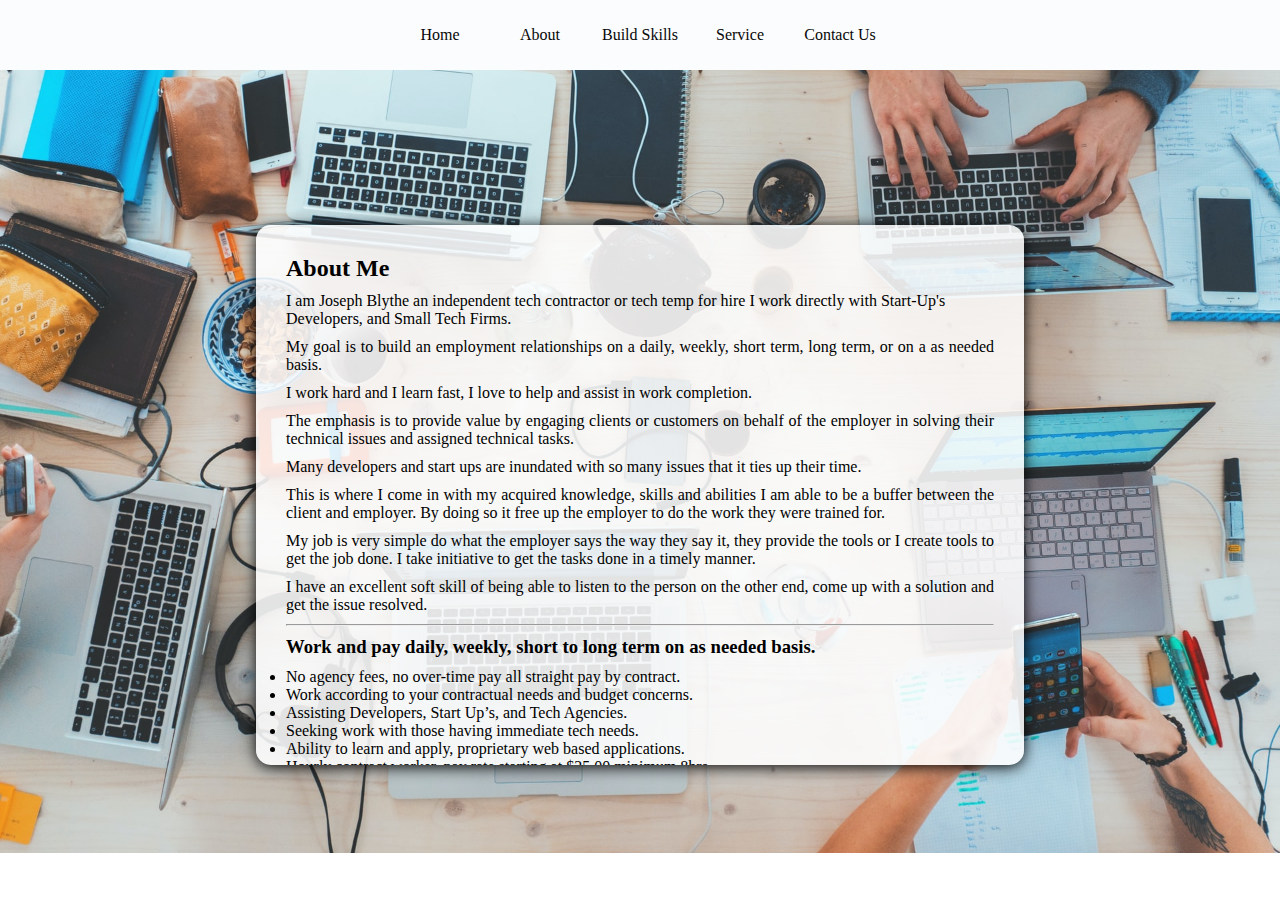
<file: about.html>
<!DOCTYPE html>
<html lang="en">
<head>
    <meta charset="UTF-8">
    <meta name="viewport" content="width=device-width, initial-scale=1.0">
    <link rel="stylesheet" href="css/about.css">
    <title>Tech Temp 4 Hire</title>
    <body>
        
</head>

<body>
    <div class="navbar">
        <div class="navbar_links">
            <ul class="menu">
                <li><a href="index.html" style="text-decoration: none;">Home</a></li>
				<li><a href="about.html" style="text-decoration: none;">About</a></li>
                <li><a href="skillup.html" style="text-decoration: none;">Build Skills</a></li>
				<li><a href="service.html" style="text-decoration: none;">Service</a></li>
				<li><a href="Contact Us.html" style="text-decoration: none;">Contact Us</a></li>
            </ul>
        </div>
        </div>
    </div>
    <script src='https://meet.jit.si/external_api.js'></script>
</head>
<body>


</script>
        <body>
            <div class="container">
            <div class="box">
            <div class="content">
            <h1>About Me</h1>
                   
                 
I am Joseph Blythe an independent tech contractor or tech temp for hire I work directly with Start-Up's Developers, and Small Tech Firms.<p> My goal is to build an employment relationships on a daily, weekly, short term, long term, or on a as needed basis.
  <p>I work hard and I learn fast, I love to help and assist in work completion.<p> The emphasis is to provide value by engaging clients or customers on behalf of the employer in solving their technical issues and assigned technical tasks.<p> Many developers and start ups are inundated with so many issues that it ties up their time. <p>This is where I come in with my acquired knowledge, skills and abilities I am able to be a buffer between the client and employer. By doing so it free up the employer to do the work they were trained for. <p>My job is very simple do what the employer says the way they say it, they provide the tools or I create tools to get the job done. I take initiative to get the tasks done in a timely manner. <p> I have an excellent soft skill of being able to listen to the person on the other end, come up with a solution and get the issue resolved.</p>
 </p>
 <HR>
    <p>
 <h3>Work and pay daily, weekly, short to long term on as needed basis.</h3><p>
 <ul>
    <li>No agency fees, no over-time pay all straight pay by contract. </li>
    <li>Work according to your contractual needs and budget concerns. </li>
    <li>Assisting Developers, Start Up’s, and Tech Agencies.</li>
  <li>Seeking work with those having immediate tech needs.</li>
  <li>Ability to learn and apply, proprietary web based applications.</li>
  <li>Hourly contract worker, pay rate starting at $25.00 minimum 8hrs.</li>
  <li>All employment,projects and assignments are to be done 100% virtually.</li>
  <li>Let's work please go to the <a href="Contact Us.html" style="text-decoration: none;">Contact Us or Video Chat</a>.</li>
  
  </ul>  





             </div>
            </div>
            </head>
             
    </body>
</html>
</file>
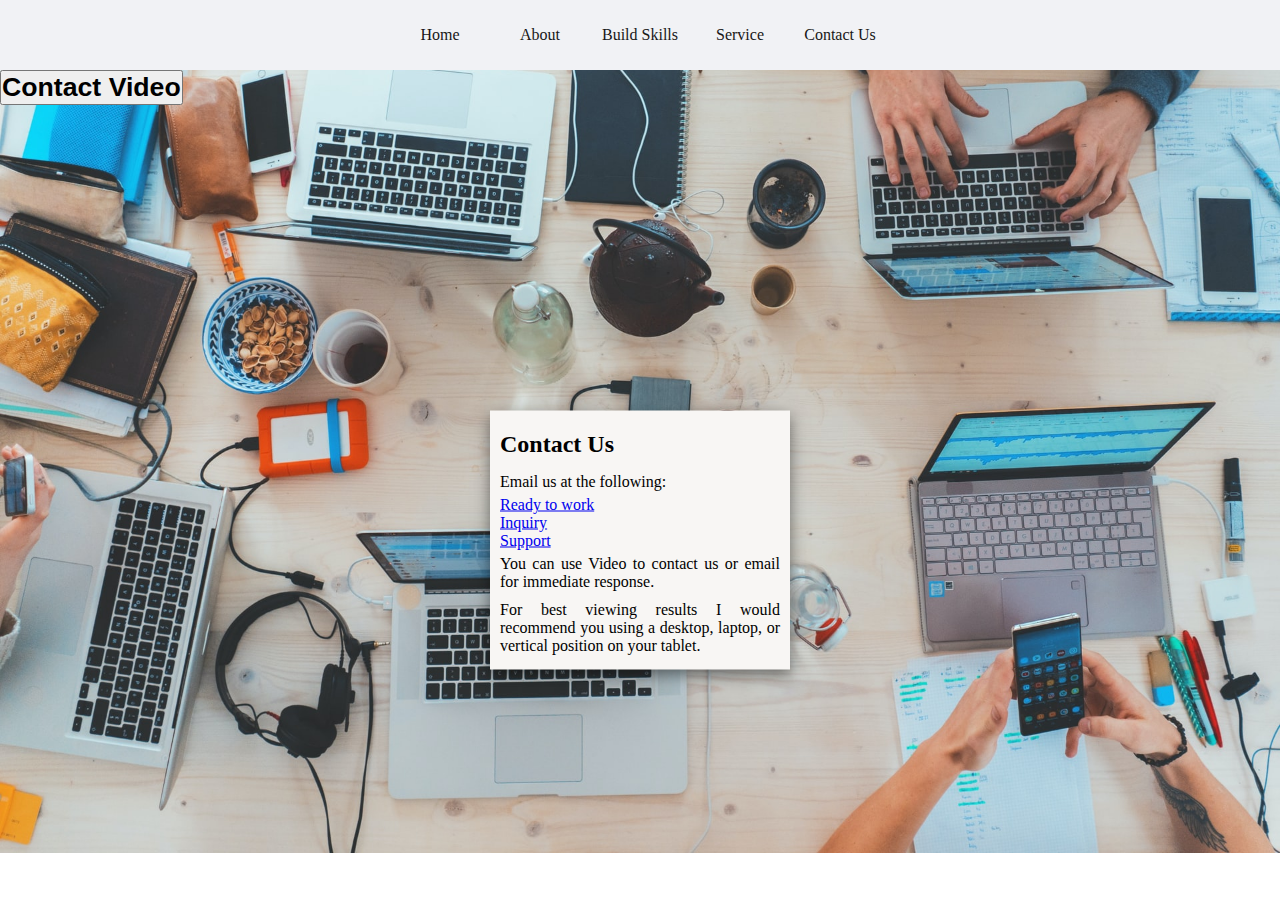
<file: Contact Us.html>
<!DOCTYPE html>
<html lang="en">
<head>
    <meta charset="UTF-8">
    <meta name="viewport" content="width=device-width, initial-scale=1.0">
    <link rel="stylesheet" href="css/Contact Us.css">
    <title>Tech Temp 4 Hire</title>
    <!-- start Gist JS code-->
 <script>
    (function(d,h,w){var gist=w.gist=w.gist||[];gist.methods=['trackPageView','identify','track','setAppId'];gist.factory=function(t){return function(){var e=Array.prototype.slice.call(arguments);e.unshift(t);gist.push(e);return gist;}};for(var i=0;i<gist.methods.length;i++){var c=gist.methods[i];gist[c]=gist.factory(c)}s=d.createElement('script'),s.src="https://widget.getgist.com",s.async=!0,e=d.getElementsByTagName(h)[0],e.appendChild(s),s.addEventListener('load',function(e){},!1),gist.setAppId("tdsauycj"),gist.trackPageView()})(document,'head',window);
</script>
<!-- end Gist JS code-->
    
</head>
<body>
    
        <div class="navbar">
            <div class="navbar_links">
                <ul class="menu">
                    <li><a href="index.html" style="text-decoration: none;">Home</a></li>
				<li><a href="about.html" style="text-decoration: none;">About</a></li>
                <li><a href="skillup.html" style="text-decoration: none;">Build Skills</a></li>
				<li><a href="service.html" style="text-decoration: none;">Service</a></li>
				<li><a href="Contact Us.html" style="text-decoration: none;">Contact Us</a></li>
                    </ul>
            </div>
            </div>
            
            <script src='https://meet.jit.si/external_api.js'></script>
</head>
<body>

<button id="start" type="button"><H1>Contact Video</H1></button>
<div id="jitsi-container">
</div>

<script>
var button = document.querySelector('#start');
var container = document.querySelector('#jitsi-container');
var api = null;

button.addEventListener('click', () => {
    var possible = 'ABCDEFGHIJKLMNOPQRSTUVWXYZabcdefghijklmnopqrstuvwxyz0123456789';
    var stringLength = 30;

    function pickRandom() {
    return possible[Math.floor(Math.random() * possible.length)];
    }

var randomString = Array.apply(null, Array(stringLength)).map(pickRandom).join('');

    var domain = "meet.jit.si";
    var options = {
        "roomName": randomString,
        "parentNode": container,
        "width": 500,
        "height": 600,
    };
    api = new JitsiMeetExternalAPI(domain, options);
});

</script>
            
                <div class="box">
                <div class="imgBx">
                 </div>
                 <div class="content">
                                           
                     <p><H2>Contact Us</H2></p>
                     <p>Email us at the following:</p>
                     <a href="mailto:readytowork@techtemp4hire.live">Ready to work</a><br>
                     <a href="mailto:inquiry@techtemp4hire.live">Inquiry</a><br>
                     <a href="mailto:support@techtemp4hire.live">Support</a><br>
                     <p>You can use Video to contact us or email for immediate response. <p>For best viewing results I would recommend you using a desktop, laptop, or vertical position on your tablet.</p>

       <!-- start Gist JS code-->
	<script>
	   (function(d,h,w){var gist=w.gist=w.gist||[];gist.methods=['trackPageView','identify','track','setAppId'];gist.factory=function(t){return function(){var e=Array.prototype.slice.call(arguments);e.unshift(t);gist.push(e);return gist;}};for(var i=0;i<gist.methods.length;i++){var c=gist.methods[i];gist[c]=gist.factory(c)}s=d.createElement('script'),s.src="https://widget.getgist.com",s.async=!0,e=d.getElementsByTagName(h)[0],e.appendChild(s),s.addEventListener('load',function(e){},!1),gist.setAppId("tdsauycj"),gist.trackPageView()})(document,'head',window);
	</script>
   <!-- end Gist JS code-->
 </head> 

</body>
</html>
</file>
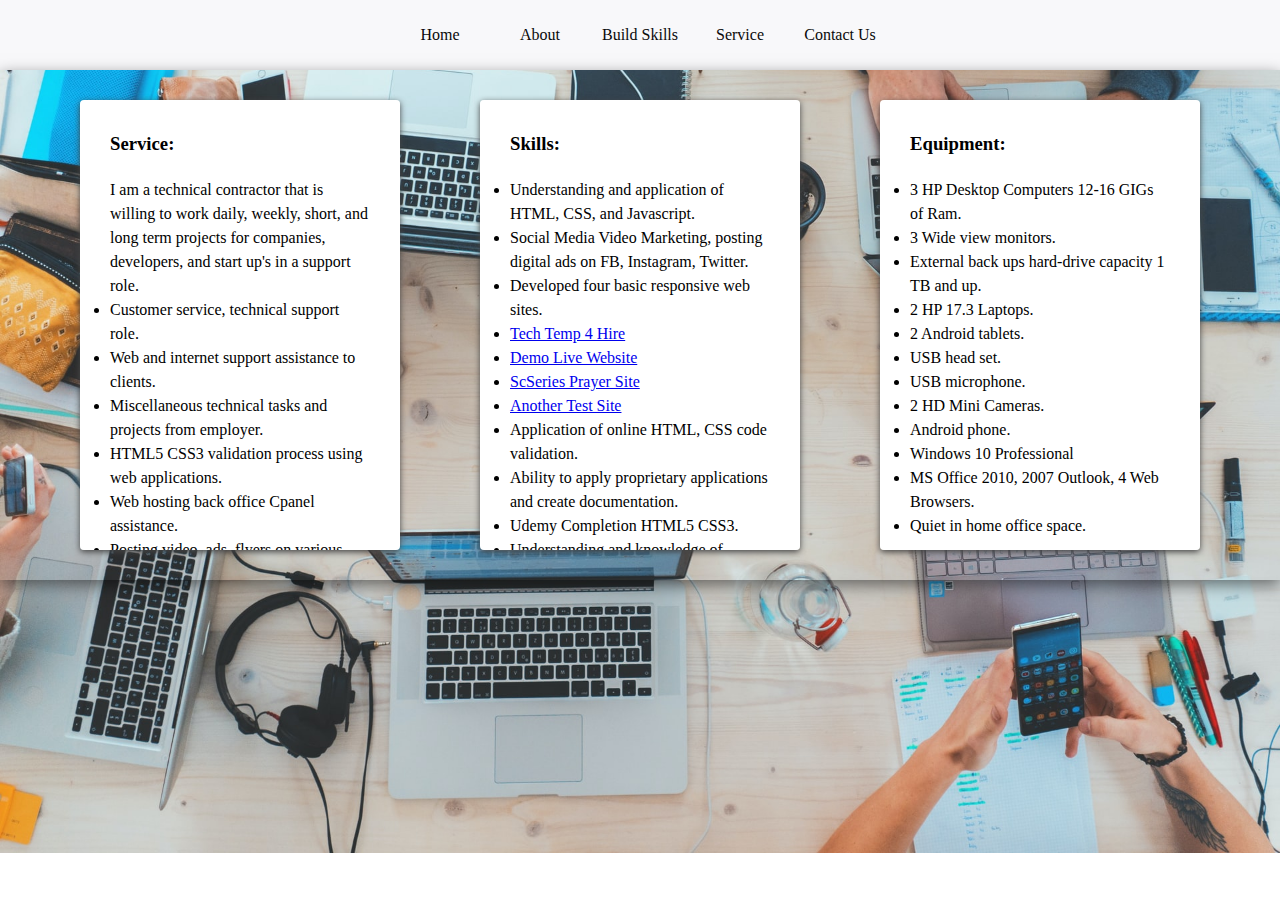
<file: service.html>
<!DOCTYPE html>
<html lang="en">
<head>
    <meta charset="UTF-8">
    <meta name="viewport" content="width=device-width, initial-scale=1.0">
    <link rel="stylesheet" href="css/service.css">
    <title>Tech Temp 4 Hire</title>
</head>
<body>
    <div class="navbar">
        <div class="navbar_links">
            <ul class="menu">
				<li><a href="index.html" style="text-decoration: none;">Home</a></li>
				<li><a href="about.html" style="text-decoration: none;">About</a></li>
                <li><a href="skillup.html" style="text-decoration: none;">Build Skills</a></li>
				<li><a href="service.html" style="text-decoration: none;">Service</a></li>
				<li><a href="Contact Us.html" style="text-decoration: none;">Contact Us</a></li>
            </ul>
        </div>
            </div>
            <body>
                <!-- div class="img-box"></div -->
                <div class="box">
				<div class="content">
					<div class="cards">
						<h3>Service:</h3>
						<div>I am a technical contractor that is willing to work daily, weekly, short, and long term projects for companies, developers, and start up's in a support role.</div>
						<ul>
							<li>Customer service, technical support role.</li>
							<li>Web and internet support assistance to clients.</li>
							<li>Miscellaneous technical tasks and projects from employer.</li>
							<li>HTML5 CSS3 validation process using web applications.</li>
							<li>Web hosting back office Cpanel assistance.</li>
							<li>Posting video, ads, flyers on various social media outlets.</li>
							<li>Ability to assist clients and help solove problems.</li>
							
						</ul>
					</div>
					<div class="cards">
						<h3>Skills:</h3>
						<ul class ="Skills">
							<li>Understanding and application of HTML, CSS, and Javascript. </li>   
							<li>Social Media Video Marketing, posting digital ads on FB, Instagram, Twitter.</li>  
							<li>Developed four basic responsive web sites.</li> 
							<li><a href="https://www.techtemp4hire.live">Tech Temp 4 Hire</a></li> 
							<li><a href="https://www.livedemowebsite.xyz">Demo Live Website</a></li>
							<li><a href="https://www.scseries.site">ScSeries Prayer Site</a></li>
							<li><a href="http://www.encapglobal.com/">Another Test Site</a></li>
							<li>Application of online HTML, CSS code validation.</li>
							<li>Ability to apply proprietary applications and create documentation.</li> 
							<li>Udemy Completion HTML5 CSS3.</li>   
							<li>Understanding and knowledge of Microsoft Office.</li>
							<li>Customer Service Support.</li> 
							<li>Create and post You Tube video's.</li> 
							<li>Basic understanding and applicaton of Blockchain.</li>
							<li>Udemy Completion Ethereum, Solidity Programming Certification.</li>
							
						</ul>
					</div>
					<div class="cards">
						<h3>Equipment:</h3>
						<ul>
							<li>3 HP Desktop Computers 12-16 GIGs of Ram.</li>
							<li>3 Wide view monitors.</li>
							<li>External back ups hard-drive capacity 1 TB and up.</li>
							<li>2 HP 17.3 Laptops.</li>
							<li>2 Android tablets.</li>
							<li>USB head set.</li> 
							<li>USB microphone.</li>
							<li>2 HD Mini Cameras.</li> 
							<li>Android phone.</li>
							<li>Windows 10 Professional</li>
							<li>MS Office 2010, 2007 Outlook, 4 Web Browsers.</li>
							<li>Quiet in home office space.</li>
						</ul>
					</div>
                 </div>

        </head>   
    
</body>
</html>
</file>
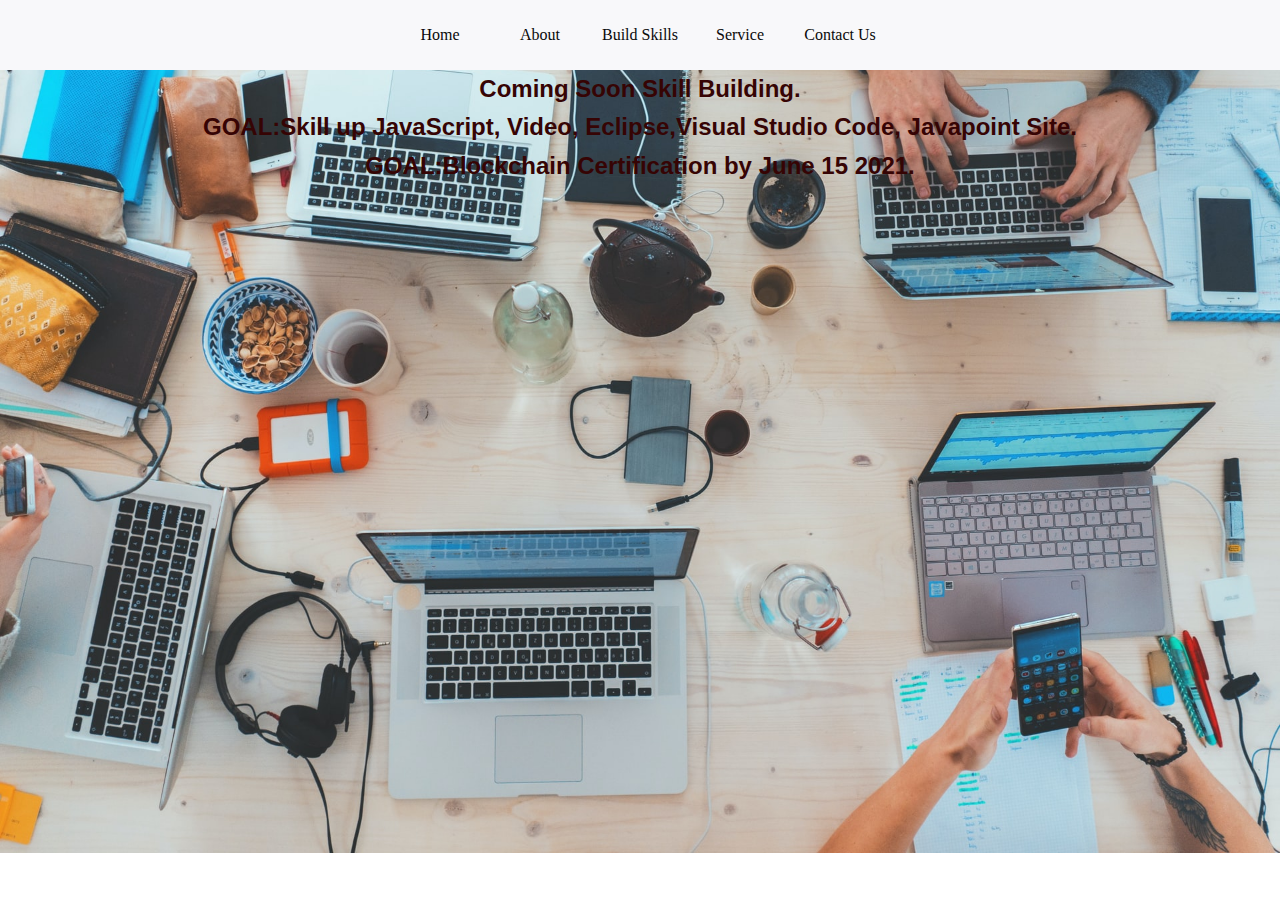
<file: skillup.html>
<!DOCTYPE html>
<html lang="en">
<head>
    <meta charset="UTF-8">
    <meta name="viewport" content="width=device-width, initial-scale=1.0">
    <link rel="stylesheet" href="css/skillup.css">
    <title>Tech Temp 4 Hire</title>
   </head>
  
<body>
<div class="navbar">
            <div class="navbar_links">
                <ul class="menu">
                    <li><a href="index.html" style="text-decoration: none;">Home</a></li>
                    <li><a href="about.html" style="text-decoration: none;">About</a></li>
                    <li><a href="skillup.html" style="text-decoration: none;">Build Skills</a></li>
                    <li><a href="service.html" style="text-decoration: none;">Service</a></li>
                    <li><a href="Contact Us.html" style="text-decoration: none;">Contact Us</a></li>
                </ul>
            </div>
                </div>
                <body>
                    <H2>Coming Soon Skill Building.</H2>
                    <H2>GOAL:Skill up JavaScript, Video, Eclipse,Visual Studio Code, Javapoint Site.</H2>
                    <H2>GOAL:Blockchain Certification by June 15 2021.</H2>
                    
	</header>
</file>
<file: css/about.css>
/* about */
* {
    margin: 0;
    padding: 0;
}

.navbar {
    width: 100%;
    overflow: hidden;
    height: 70px;
    line-height: 70px; 
    background: rgb(251, 252, 253); 
    border-bottom: 2px snow;
}

/* this is for ul tag*/
.menu {
    float: right;
    background: none;
}

.menu li {
    float: left;
    width: 100px;
    height: 70px;
    line-height: 70px;
    text-align: center;
    list-style: none;
}

.menu li a {
    color: rgb(8, 8, 8);
    text-decoration-style: none;
    font-family: calibri;
    text-transform: capitalize;
    display: block;
}

.menu li:hover {
    background: #837f7f;
}

body {
    background: url("./img/onetemp.jpg") no-repeat;
    background-size: cover;
    margin: 0;
    padding: 0;
    text-emphasis-color: rgb(179, 176, 176);
}

.box:hover {
    box-shadow: 0 5px 15px rgba(187, 121, 121, 0.5);
}

.box {
    position: absolute;
    top: 25%;
    left: 20%;
    width: 60%;
    box-sizing: border-box;
    background: rgb(224, 223, 220);
    background: #fffd;
    border-radius: 15px;
    box-shadow: 0 5px 15px rgba(0,0,0,.5);
    display: flex;
    height: 60%;
    overflow-x: hidden;
    box-shadow: 0 2px 15px #000;
    transition: 0.3s;
}

.box .content {
    padding: 30px;
}

.box .content p {
    margin: 10px 0 0;
    text-align: justify;
}

.content h1 {
    padding-bottom: 10px;
    font-size: 1.5em
}

#start {
    padding: 10px 30px;
    background: #fff;
    border: 0;
    font-size: 12px;
    font-weight: 400;
    position: absolute;
    right: 0;
    bottom: 0
}

#start:before{
    content: "";
    position: absolute;
    bottom: 0;
    right: 0;
    border: 10px solid #000;
    border-color: transparent #000 #000 transparent;
}

.navbar {
    display: flex;
    flex-wrap: wrap;
    justify-content: center;
}
</file>
<file: css/Contact Us.css>
*{
    margin:0;
    padding:0;
      
}


.navbar{
    width: 100%;
    overflow: hidden;
    height: 70px;
    line-height: 70px; 
    background: rgb(241, 242, 245); 
    border-bottom: 2px snow;
    display: flex;
    flex-wrap: wrap;
    justify-content: center;
}
 
 /* this is for ul tag*/
 .menu{
     float: right;
     background:none;
 }
 .menu li{
     float: left;
     width: 100px;
     height:70px;
     line-height: 70px;
     text-align: center;
     list-style: none;

 }
 .menu li a {
     color: rgb(24, 23, 23);
     text-decoration-style: none;
     font-family: calibri;
     text-transform: capitalize;
     display: block;

 }
 .menu li:hover{
     background:#837f7f;
 }

 body{
    background: url("./img/onetemp.jpg") no-repeat;
    background-size: cover;
    margin: 0;
    padding:0;
    text-emphasis-color: rgb(179, 176, 176);
 }

 .box:hover
 {
    box-shadow: 0 5px 15px rgba(187, 121, 121, 0.5);
 }

 
 .box{
     position: absolute;
     top: 60%;
     left:50%;
     transform: translate(-50%, -50%);
     width:300px;
     padding: 10px;
     box-sizing: border-box;
     background: rgb(248, 246, 244);
     border-radius: 4;
     box-shadow: 0 5px 15px rgba(0,0,0,.5);
     display: flex;

 }
 .box .content p {
     margin:0;
     padding: 5px 0.0;
     text-align: justify;


 }
</file>
<file: css/service.css>
* {
    margin: 0;
    padding: 0;
}

.navbar {
    width: 100%;
    overflow: hidden;
    height: 70px;
    line-height: 70px;
    background: rgb(248, 248, 250);
    border-bottom: 2px snow;
    display: flex;
    flex-wrap: wrap;
    justify-content: center;
}
.text-center{
	text-align: center;
}
/* this is for ul tag*/
.menu {
    float: right;
    background: none;
}

.menu li {
    float: left;
    width: 100px;
    height: 70px;
    line-height: 70px;
    text-align: center;
    list-style: none;
}

.menu li a {
    color: rgb(10, 10, 10);
    text-decoration-style: none;
    font-family: calibri;
    text-transform: capitalize;
    display: block;
}

.menu li:hover {
    background: #837f7f;
}

body {
    background: url("./img/onetemp.jpg") no-repeat;
    background-size: cover;
    margin: 0;
    padding: 0;
    text-emphasis-color: rgb(179, 176, 176);
}

.box:hover {
    box-shadow: 0 5px 15px rgba(187, 121, 121, 0.5);
}

.box {
    box-sizing: border-box;
    box-shadow: 0 5px 15px rgba(0,0,0,.5);
    display: flex;
}

.box .content p {
    margin: 0;
    padding: 5px 0.0;
    text-align: justify;
}
.cards h3{
	padding-bottom: 20px;
}
.img-box {
    background: url(./img/profile.jpg) no-repeat center / cover;
    position: absolute;
    width: 150px;
    height: 150px;
    border-radius: 50%;
    border: 5px solid #fff;
    box-shadow: 2px 2px 10px #333;
    left: 50px;
    top: 50%;
    transform: translateY(-50%);
}

.box .content {
    line-height: 1.5;
    display: flex;
    justify-content: space-evenly;
    padding: 30px 0;
}

.cards {
    position:relative;
    width: 25%;
    height: 50vh;
    overflow: hidden auto;
    background: #fff;
    padding: 30px;
    box-sizing: border-box;
    border-radius: 4px;
    box-shadow: 0 2px 6px #444;
}


body {
    overflow-x: hidden;
    scrollbar-color: #666 #201c29;
    -webkit-overflow-scrolling: touch;
}

::-webkit-scrollbar {
    width: 6px;
    height: 8px
}

::-webkit-scrollbar-thumb{
    background: #555;
    border-radius: 50px;
}

::-webkit-scrollbar-track{
    background:#eee
}
</file>
<file: css/skillup.css>
* {
    margin: 0;
    padding: 0;
}

.navbar {
    width: 100%;
    overflow: hidden;
    height: 70px;
    line-height: 70px;
    background: rgb(248, 248, 250);
    border-bottom: 2px snow;
    display: flex;
    flex-wrap: wrap;
    justify-content: center;
}


/* this is for ul tag*/
.menu {
    float: right;
    background: none;
}

.menu li {
    float: left;
    width: 100px;
    height: 70px;
    line-height: 70px;
    text-align: center;
    list-style: none;
}

.menu li a {
    color: rgb(10, 10, 10);
    text-decoration-style: none;
    font-family: calibri;
    text-transform: capitalize;
    display: block;
}

.menu li:hover {
    background: #837f7f;
}

body {
    margin: 0;
    padding: 0;
    background: url("./img/onetemp.jpg") no-repeat;
    background-size: cover;
    text-align: center;
    font-family: sans-serif;
    font-size: 16px;
    color: #360404;
    line-height: 1.6;
}

#showcase {
    background-image: url("./img/onetemp.jpg");
    background-size: cover;
    background-position: center;
    height: 100vh;
    display: flex;
    flex-direction: column;
    justify-content: center;
    align-items: center;
    text-align: center;
    padding: 0 20px;
    position: relative;
}

#showcase:before {
    content: "";
    position: absolute;
    left: 0;
    top: 0;
    width: 100%;
    height: 100%;
    background: #000a;
    z-index: 0;
}

#showcase > * {
    position: relative;
    z-index: 2;
    color: #fff;
}

#showcase h1 {
    font-size: 45px;
}

#showcase p {
    font-size: 10px;
}

#showcase .button {
    font-size: 18px;
    text-decoration: none;
    color: #f2f2f7;
    margin-top: 20px;
    background: #0af;
    padding: 5px 30px;
    border-radius: 4px;
    border: none;
    ; }

.toggle.button {
    position: absolute;
    top: .75rem;
    right: 1rem;
    display: flex;
    flex-direction: column;
    justify-content: space-between;
    width: 50px;
    height: 31px;
}

.toggle-button .bar {
    height: 3px;
    width: 100%;
    background-color: rgb(250, 245, 245);
    border-radius: 10px;
}

    .navbar-links {
        display: none;
    }

    #showcase .button:hover {
        background: rgba(241, 239, 239, 0.13);
        color: #fff;
    }
</file>
